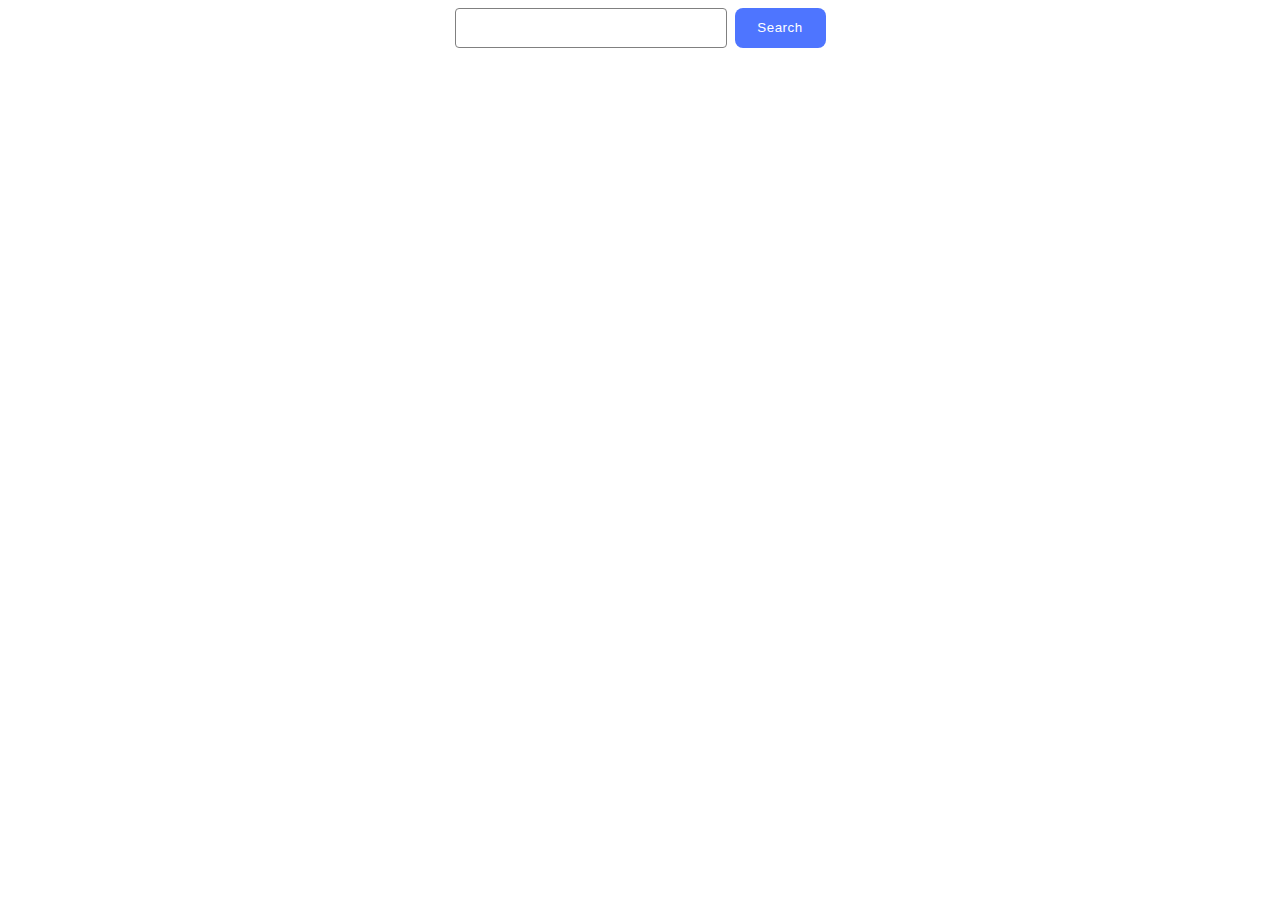
<file: src/index.html>
<!DOCTYPE html>
<html lang="en">
  <head>
    <meta charset="UTF-8" />
    <link rel="icon" type="image/svg+xml" href="/favicon.svg" />
    <meta name="viewport" content="width=device-width, initial-scale=1.0" />
    <title>Vanilla App Template</title>
    <link rel="stylesheet" href="./css/styles.css" />
  </head>
  <body>
    
  <section>
    <form class="form-search">
  
      <input type="text" class="form-input" name="query" />
  
  
      <button type="submit" class="btn-search">Search</button>
    </form>
  
    <ul class="image-container"></ul>
   
    <button type="button" class="load-more-btn" style="display: none;">Load more</button>
    <span class="loader"></span>
  </section>

    <script type="module" src="./main.js"></script>
  </body>
</html>
</file>
<file: src/css/styles.css>
/**
  |============================
  | include css partials with
  | default @import url()
  |============================
*/
@import url('./reset.css');


.form-search {
  display: flex;
  gap: 8px;
  width: 371px;
  margin-left: auto;
  margin-right: auto;
  margin-bottom: 32px;
}

.btn-search {
  border-radius: 8px;
  background: #4E75FF;
  color: #fff;
  font-family: Montserrat, sans-serif;
  font-weight: 500;
  line-height: 1.5;
  letter-spacing: .04em;
  padding: 8px 16px;
  height: 40px;
  border: none;
  width: 91px;
}

.form-input {

  font-family: Montserrat, sans-serif;
  width: 272px;
  height: 40px;
  border-radius: 4px;
  border: 1px solid #808080;
  box-sizing: border-box;
  color: #2e2f42;
  font-size: 16px;
  font-weight: 400;
  line-height: 1.5;
  letter-spacing: 0.04em;
  padding: 8px 16px;

}

.image-container {
  display: flex;
  flex-wrap: wrap;
  column-gap: 24px;
  row-gap: 24px;
  margin-right: auto;
  margin-left: auto;
  max-width: 1128px;
  padding-left: 0;
  margin-bottom: 32px;
}


.image-card {
  box-sizing: border-box;
  max-width: 358px;
  border-bottom: 1px solid #808080;
  border-left: 1px solid #808080;
  border-right: 1px solid #808080;

  width: calc((100% - 2* 24px) / 3);
}

.card-list {
  display: flex;
  justify-content: center;
  gap: 24px;
}

.card-title {
  font-family: Montserrat, sans-serif;
  font-weight: 600;
  font-size: 12px;
  line-height: 1.33;
  letter-spacing: 0.04em;
  color: #2e2f42;
}

.card-text {
  font-family: Montserrat, sans-serif;
  font-weight: 400;
  font-size: 12px;
  line-height: 2;
  letter-spacing: 0.04em;
  color: #2e2f42;
}

.card-list-item {
  text-align: center;
}


.loader {
  width: 32px;
  height: 32px;
  position: relative;
  border-radius: 50%;
  color: #4E75FF;
  animation: fill 1s ease-in infinite alternate;
  top: 50%;
  left: 50%;
  transform: translate(-50%, -50%);
}

.loader::before,
.loader::after {
  content: '';
  position: absolute;
  height: 100%;
  width: 100%;
  border-radius: 50%;
  left: 48px;
  top: 0;
  animation: fill 0.9s ease-in infinite alternate;
}

.loader::after {
  left: auto;
  right: 48px;
  animation-duration: 1.1s;
}

@keyframes fill {
  0% {
    box-shadow: 0 0 0 2px inset
  }

  100% {
    box-shadow: 0 0 0 10px inset
  }
}
.load-more-btn {
  border-radius: 8px;
  background: #4E75FF;
  color: #fff;
  font-family: Montserrat, sans-serif;
  font-weight: 500;
  line-height: 1.5;
  letter-spacing: .04em;
  padding: 8px 16px;
  height: 40px;
  border: none;
  width: 125px;
  margin-right: auto;
  margin-left: auto;
}
</file>
